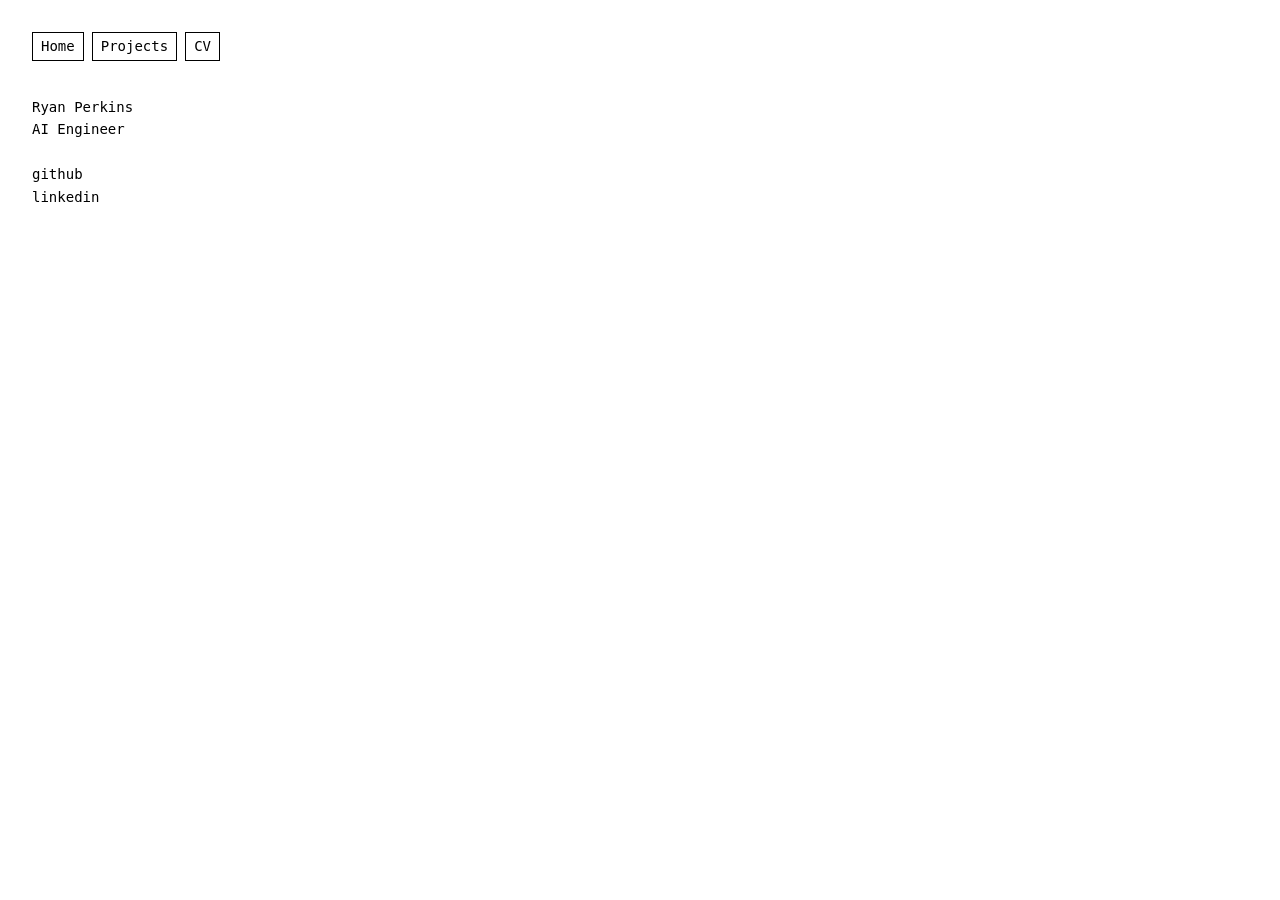
<file: index.html>
<!DOCTYPE html>
<html lang="en">
<head>
  <meta charset="UTF-8" />
  <meta name="viewport" content="width=device-width, initial-scale=1.0" />
  <title>Ryan Perkins</title>
  <link rel="stylesheet" href="styles.css" />
</head>
<body>
  <nav>
    <a href="#" class="btn" data-tab="home">Home</a>
    <a href="#" class="btn" data-tab="projects">Projects</a>
    <a href="cv.pdf" class="btn" target="_blank" rel="noopener noreferrer">CV</a>
  </nav>

  <main>
    <section id="home" class="tab active">
      <p>Ryan Perkins</p>
      <p>AI Engineer</p>
      <br>
      <a href="https://github.com/codingperks" target="_blank" rel="noopener noreferrer">github</a>
      <br>
      <a href="https://uk.linkedin.com/in/ryan-perkins-uk" target="_blank" rel="noopener noreferrer">linkedin</a>
    </section>

    <section id="projects" class="tab">
      <ul class="projects">
        <li>
          <div class="project-header">
            <span>Geoharness</span>
            <span class="project-links">
              <a href="https://github.com/codingperks/geoharness" target="_blank" rel="noopener noreferrer">github</a>
            </span>
          </div>
          <p>A minimal ReAct agent built in pure Python for geospatial tasks.</p>
          <div class="project-btns">
            <a href="/geoharness/writing" class="btn" target="_blank" rel="noopener noreferrer">Writing</a>
            <a href="/geoharness/evaluation" class="btn" target="_blank" rel="noopener noreferrer">Evaluation</a>
          </div>
        </li>
      </ul>
    </section>
  </main>

  <script src="script.js"></script>
</body>
</html>
</file>
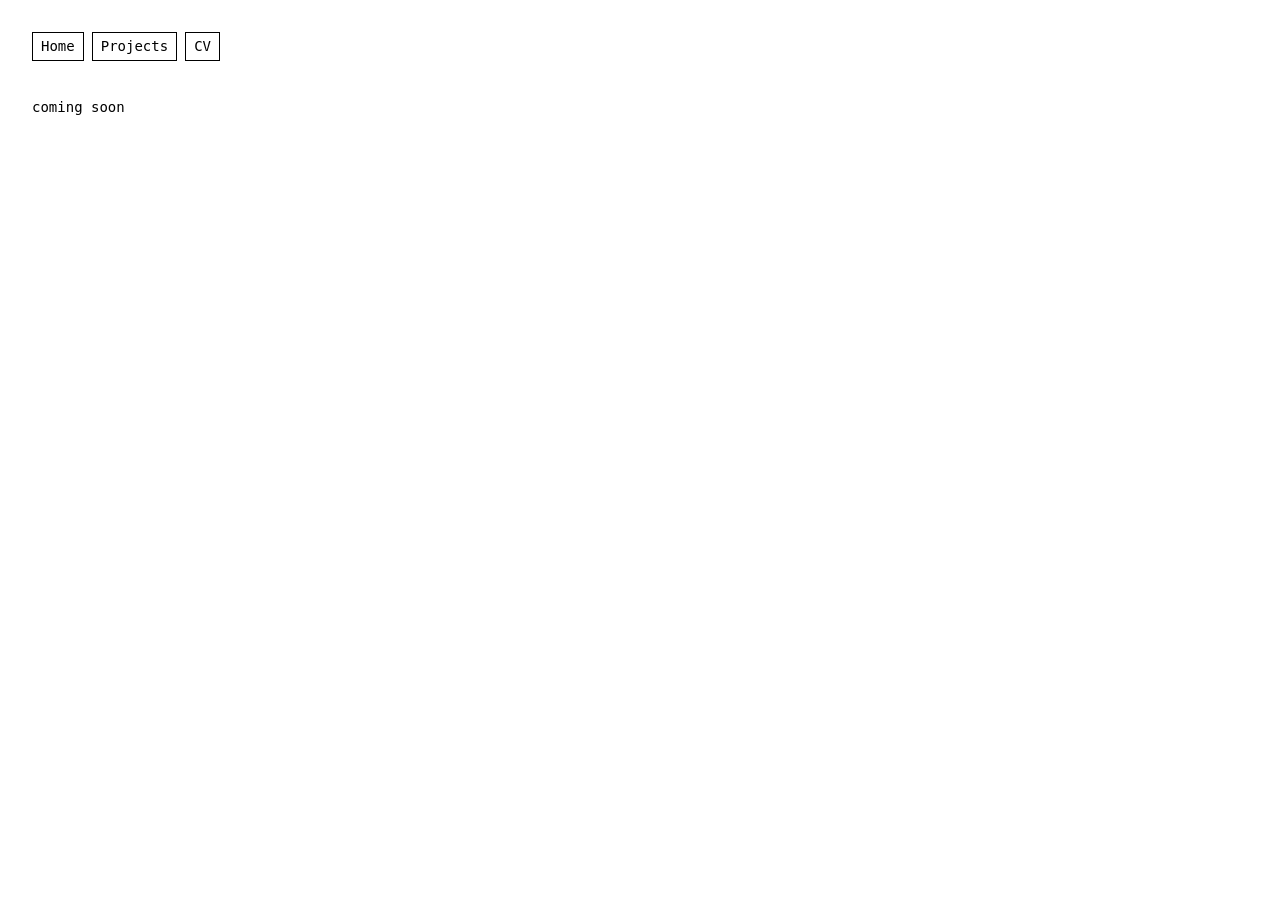
<file: geoharness/writing/index.html>
<!DOCTYPE html>
<html lang="en">
<head>
  <meta charset="UTF-8" />
  <meta name="viewport" content="width=device-width, initial-scale=1.0" />
  <title>Geoharness — Writing</title>
  <style>
    * { box-sizing: border-box; margin: 0; padding: 0; }

    body {
      font-family: monospace;
      font-size: 14px;
      line-height: 1.6;
      color: #000;
      background: #fff;
      padding: 3rem 2rem;
      max-width: 600px;
    }

    nav {
      position: fixed;
      top: 2rem;
      left: 2rem;
      display: flex;
      gap: 0.5rem;
    }

    .btn {
      font-family: monospace;
      font-size: 14px;
      color: #000;
      text-decoration: none;
      border: 1px solid #000;
      padding: 0.15rem 0.5rem;
    }

    .btn:hover {
      background: #000;
      color: #fff;
    }

    main {
      padding-top: 3rem;
    }
  </style>
</head>
<body>
  <nav>
    <a href="https://ryanperkins.dev" class="btn">Home</a>
    <a href="https://ryanperkins.dev#projects" class="btn">Projects</a>
    <a href="https://ryanperkins.dev/cv.pdf" class="btn" target="_blank" rel="noopener noreferrer">CV</a>
  </nav>

  <main>
    <p>coming soon</p>
  </main>
</body>
</html>
</file>
<file: styles.css>
* {
  box-sizing: border-box;
  margin: 0;
  padding: 0;
}

body {
  font-family: monospace;
  font-size: 14px;
  line-height: 1.6;
  color: #000;
  background: #fff;
  padding: 3rem 2rem;
  max-width: 600px;
}

nav {
  position: fixed;
  top: 2rem;
  left: 2rem;
  display: flex;
  gap: 0.5rem;
}

.btn {
  font-family: monospace;
  font-size: 14px;
  color: #000;
  text-decoration: none;
  border: 1px solid #000;
  padding: 0.15rem 0.5rem;
}

.btn:hover {
  background: #000;
  color: #fff;
}

.tab {
  display: none;
  padding-top: 3rem;
}

.tab.active {
  display: block;
}

a {
  color: #000;
  text-decoration: none;
}

a:hover {
  text-decoration: underline;
}

/* Projects */
.projects {
  list-style: none;
  display: flex;
  flex-direction: column;
  gap: 1.5rem;
}

.project-header {
  display: flex;
  justify-content: space-between;
  align-items: baseline;
}

.project-links {
  display: flex;
  gap: 0.75rem;
  font-size: 12px;
  color: #888;
}

.projects p {
  color: #555;
  margin-top: 0.1rem;
}

.project-btns {
  display: flex;
  gap: 0.5rem;
  margin-top: 0.5rem;
}
</file>
